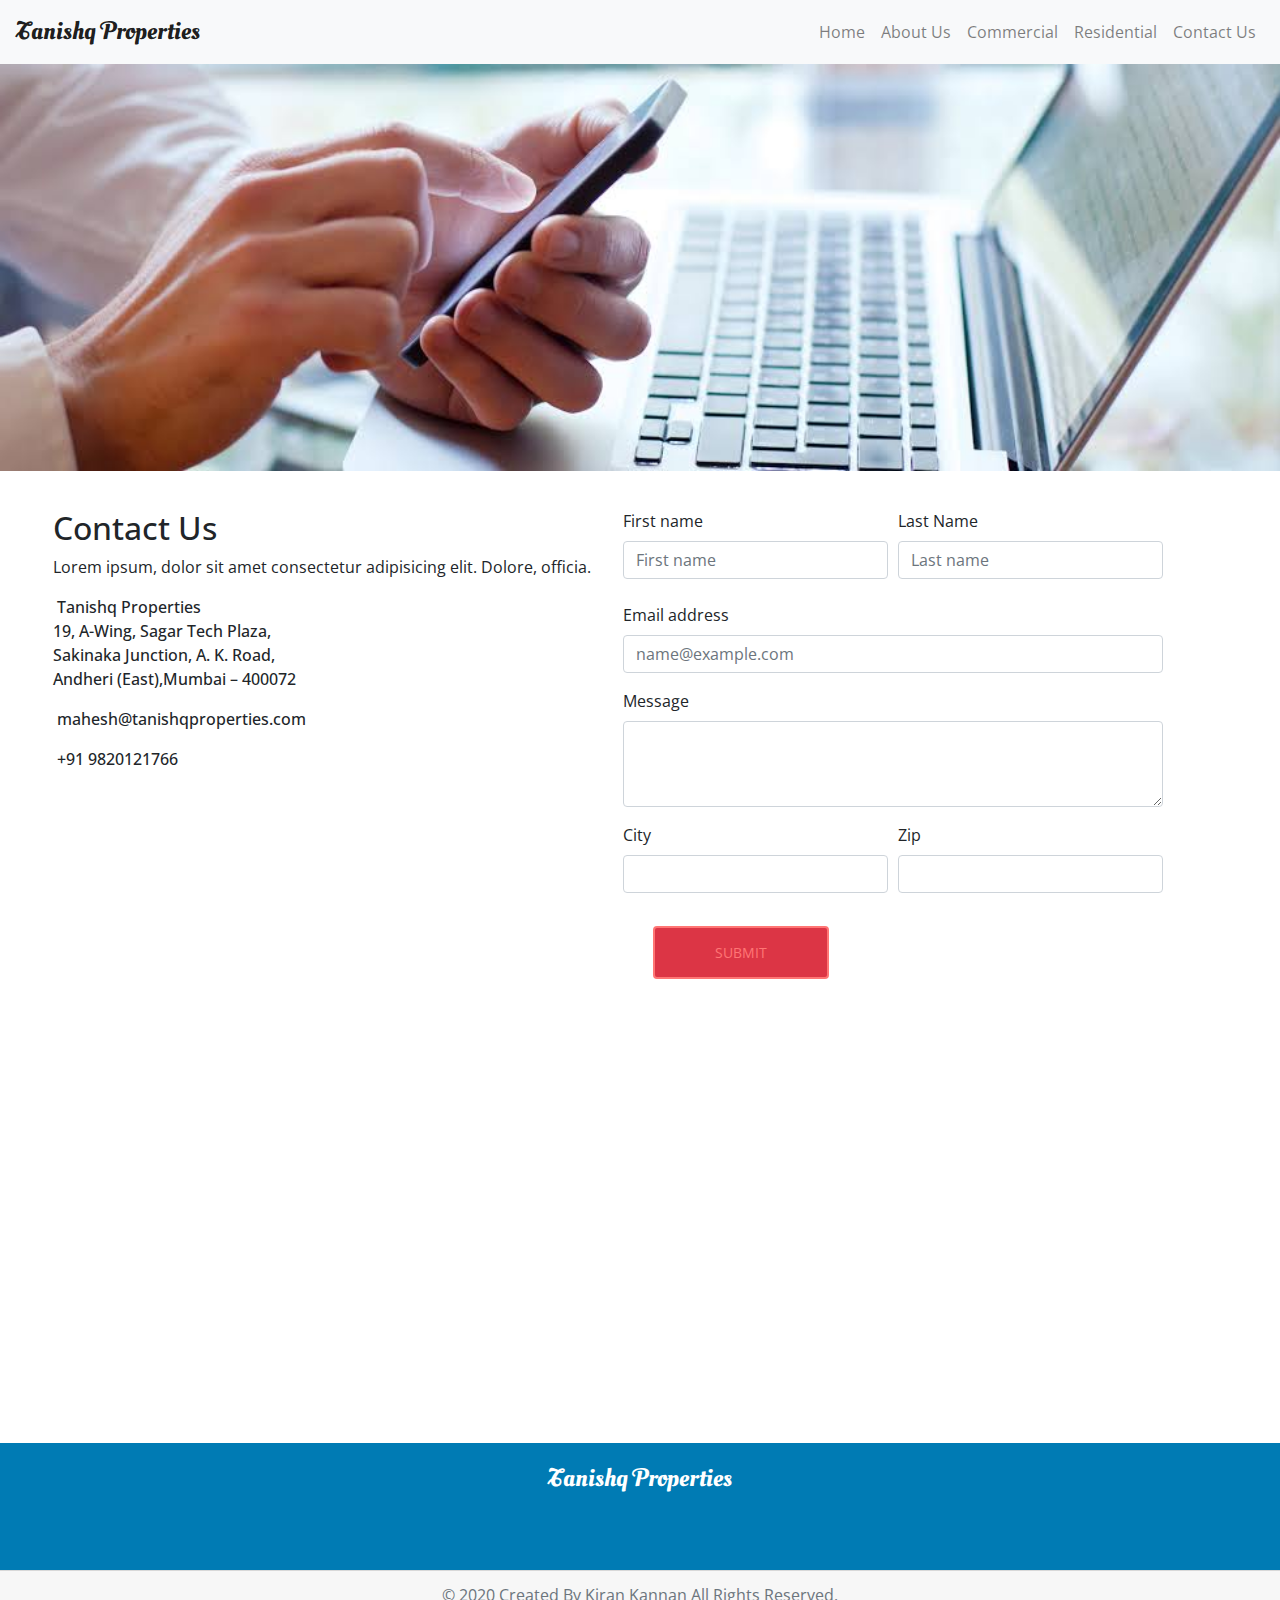
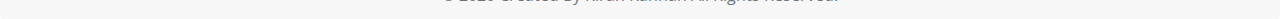
<file: contact.html>
<!DOCTYPE html>
<html lang="en">

<head>
  <meta charset="UTF-8">
  <meta name="viewport" content="width=device-width, initial-scale=1.0">
  <meta http-equiv="X-UA-Compatible" content="ie=edge">
  <title>Tanishq Properties</title>
  <link rel="stylesheet" href="https://stackpath.bootstrapcdn.com/bootstrap/4.4.1/css/bootstrap.min.css" integrity="sha384-Vkoo8x4CGsO3+Hhxv8T/Q5PaXtkKtu6ug5TOeNV6gBiFeWPGFN9MuhOf23Q9Ifjh" crossorigin="anonymous">
  <link rel="stylesheet" href="css/styles.css">
  <link rel="stylesheet" href="css/contactstyle.css">
  <link rel="stylesheet" href="https://use.fontawesome.com/releases/v5.12.0/css/all.css" integrity="sha384-REHJTs1r2ErKBuJB0fCK99gCYsVjwxHrSU0N7I1zl9vZbggVJXRMsv/sLlOAGb4M" crossorigin="anonymous">
  <script data-ad-client="ca-pub-1136068581601224" async src="https://pagead2.googlesyndication.com/pagead/js/adsbygoogle.js"></script>
</head>

<body>

  <!-- Navbar Start -->
  <nav class="navbar navbar-expand-lg navbar-light bg-light sticky-top">
    <a class="navbar-brand tp-logo" href="index.html">Tanishq Properties</a>
    <button class="navbar-toggler" type="button" data-toggle="collapse" data-target="#navbarNavAltMarkup" aria-controls="navbarNavAltMarkup" aria-expanded="false" aria-label="Toggle navigation">
      <span class="navbar-toggler-icon"></span>
    </button>
    <div class="collapse navbar-collapse justify-content-end" id="navbarNavAltMarkup">
      <div class="navbar-nav nav-item">
        <a class="nav-item nav-link" href="index.html">Home</a>
        <a class="nav-item nav-link" href="index.html#aboutus">About Us</a>
        <a class="nav-item nav-link" href="commercial.html">Commercial</a>
        <a class="nav-item nav-link" href="residential.html">Residential</a>
        <a class="nav-item nav-link" href="contact.html">Contact Us</a>
      </div>
    </div>
  </nav>
  <!-- Navbar End -->



  <!-- Contact us Header image Start -->
  <div>
    <img src="images/contact3.jpg" class="img-fluid" alt="Responsive image" width="1366">
  </div>
  <!-- Contact us Header image End -->



  <!-- Contact us Main Start -->
  <div class="container container-contact">
    <div class="row">
      <div class="col-sm">
        <h2>Contact Us</h2>
        <p>Lorem ipsum, dolor sit amet consectetur adipisicing elit. Dolore, officia.</p>
        <p class="contact-add">
          <i class="fas fa-map-marker-alt"></i>&nbsp;Tanishq Properties <br>
          19, A-Wing, Sagar Tech Plaza,<br>
          Sakinaka Junction, A. K. Road,<br>
          Andheri (East),Mumbai – 400072
        </p>
        <p class="contact-add">
          <i class="fas fa-envelope"></i>&nbsp;mahesh@tanishqproperties.com
        </p>
        <p class="contact-add">
          <i class="fas fa-mobile-alt"></i>&nbsp;+91 9820121766
        </p>
      </div>
      <div class="col-sm">
        <form>
          <div class="form-row">
            <div class="col">
              <label for="validationServer01">First name</label>
              <input type="text" class="form-control" placeholder="First name">
            </div>
            <div class="col">
              <label for="validationServer01">Last Name</label>
              <input type="text" class="form-control" placeholder="Last name">
            </div>
          </div>
          <br>
          <div class="form-group">
            <label for="exampleFormControlInput1">Email address</label>
            <input type="email" class="form-control" id="exampleFormControlInput1" placeholder="name@example.com">
          </div>
          <div class="form-group">
            <label for="inputAddress2">Message</label>
            <textarea class="form-control" id="exampleFormControlTextarea1" rows="3"></textarea>
          </div>
          <div class="form-row">
            <div class="form-group col-md-6">
              <label for="inputCity">City</label>
              <input type="text" class="form-control" id="inputCity">
            </div>
            <div class="form-group col-md-6">
              <label for="inputZip">Zip</label>
              <input type="text" class="form-control" id="inputZip">
            </div>
          </div>
          <div class="form-group">
            <button type="submit" class="btn btn-danger">Submit</button>
          </div>
        </form>
      </div>
    </div>
  </div>
  <!-- Contact us Main End -->



  <!-- Map frame Start -->
  <div class="container">
    <iframe
      src="https://www.google.com/maps/embed?pb=!1m18!1m12!1m3!1d7540.264276248036!2d72.88479147182997!3d19.101858222662415!2m3!1f0!2f0!3f0!3m2!1i1024!2i768!4f13.1!3m3!1m2!1s0x0%3A0x4d84e44aa42264d3!2sSagar%20Tech%20Plaza.!5e0!3m2!1sen!2sin!4v1579661752544!5m2!1sen!2sin"
      width="100%" height="450" frameborder="0" style="border:0;" allowfullscreen=""></iframe>
  </div>
  <!-- Map Frame End -->



  <!-- Footer Start -->
  <footer class="position-sticky">
    <div class="footer-box text-center">
      <div class="">
        <h5><a class="tp-logo footer-logo" href="index.html">Tanishq Properties</a></h5>
        <p class="text-center">
          <a href="#" class="social-link"><i class="fab fa-facebook"></i></a>
          <a href="#" class="social-link"><i class="fab fa-twitter"></i></a>
          <a href="#" class="social-link"><i class="fab fa-instagram"></i></a>
          <a href="#" class="social-link"><i class="fab fa-youtube"></i></a>
          <a href="#" class="social-link"><i class="fab fa-linkedin-in"></i></a>
        </p>
      </div>
    </div>
    <div class="card-footer text-muted text-center">
      © 2020 Created By Kiran Kannan All Rights Reserved.
    </div>
  </footer>
  <!-- Footer End -->



  <!-- Scripts Start -->
  <script src="https://code.jquery.com/jquery-3.4.1.slim.min.js" integrity="sha384-J6qa4849blE2+poT4WnyKhv5vZF5SrPo0iEjwBvKU7imGFAV0wwj1yYfoRSJoZ+n" crossorigin="anonymous"></script>
  <script src="https://cdn.jsdelivr.net/npm/popper.js@1.16.0/dist/umd/popper.min.js" integrity="sha384-Q6E9RHvbIyZFJoft+2mJbHaEWldlvI9IOYy5n3zV9zzTtmI3UksdQRVvoxMfooAo" crossorigin="anonymous"></script>
  <script src="https://stackpath.bootstrapcdn.com/bootstrap/4.4.1/js/bootstrap.min.js" integrity="sha384-wfSDF2E50Y2D1uUdj0O3uMBJnjuUD4Ih7YwaYd1iqfktj0Uod8GCExl3Og8ifwB6" crossorigin="anonymous"></script>
  <!-- Scripts End -->


</body>

</html>
</file>
<file: css/styles.css>
/* Google font import Start */
@import url('https://fonts.googleapis.com/css?family=Oleo+Script+Swash+Caps&display=swap');
@import url('https://fonts.googleapis.com/css?family=Open+Sans&display=swap');
@import url('https://fonts.googleapis.com/css?family=Croissant+One|Open+Sans&display=swap');
@import url('https://fonts.googleapis.com/css?family=Libre+Franklin:700');

/* Global css */
body {
  font-family: -apple-system, BlinkMacSystemFont, 'Segoe UI', Roboto, Oxygen, Ubuntu, Cantarell, 'Open Sans', 'Helvetica Neue', sans-serif;
  margin: 0;
  padding: 0;
}

a:hover {
  color: white;
}

/* Navbar logo */
.tp-logo {
  font-family: 'Oleo Script Swash Caps', cursive;
}

/* Navbar content  */
.navbar-background {
  background-color: #007BB4;
  border-bottom: solid 2px #ff7675;
}

.navbar-dark .navbar-nav .nav-link {
  color: white;
  font-family: -apple-system, BlinkMacSystemFont, 'Segoe UI', Roboto, Oxygen, Ubuntu, Cantarell, 'Open Sans', 'Helvetica Neue', sans-serif;
}

.navbar-dark .navbar-nav .nav-link:hover {
  color: #ff7675;
}

.nav-item {
  font-weight: 400;
}

.navbar-color {
  color: white;
}

/* Property buttons Mid section */
#property-buttons {
  height: 50vh;
}

.property-button {
  padding: 150px;
  text-align: center;
}

.middle {
  position: relative;
  top: 50%;
  left: 50%;
  transform: translate(-50%, -50%);
}

.btn {
  position: relative;
  /* display: block; */
  color: #ff7675;
  font-size: 14px;
  text-decoration: none;
  margin: 0 30px -60px;
  border: 2px solid #ff7675;
  padding: 14px 60px;
  text-transform: uppercase;
  overflow: hidden;
  transition: 1s all ease;
}

.btn::before {
  background: #ff7675;
  content: "";
  position: absolute;
  top: 50%;
  left: 50%;
  transform: translate(-50%, -50%);
  z-index: -1;
  transition: all 0.6s ease;
}

a.btn1 {
  font-weight: 600;
}

a.btn1:hover {
  color: white;
}

.btn1::before {
  width: 100%;
  height: 0%;
  transform: translate(-50%, -50%) rotate(45deg);
}

.btn1:hover::before {
  height: 380%;
}

/* Aboutus section */
#aboutus-section {
  height: 110vh;
  display: flex;
  flex-direction: column;
  align-items: center;
  text-align: center;
  margin: auto;
  color: #efefef;
  background: linear-gradient(rgba(44, 44, 44, 0.80), rgba(44, 44, 44, 0.80)), url('../images/aboutus-back.jpg') no-repeat;
  background-size: cover;
  background-attachment: fixed;
}

.aboutus-head {
  font-family: 'Libre Franklin', sans-serif;
  font-size: 48px;
  text-transform: uppercase;
  margin-top: 100px;
}

.aboutus-content {
  font-size: 21px;
  width: 80%;
  margin: auto;
  line-height: 1.75em;
}

/* Profile image section */
.profile-image-mahesh {
  margin-top: 40px;
  border-radius: 100px;
  border: 3px solid #ff7675;
}

.profile-image-p-head {}

.profile-image-link {
  margin: 0;
}

.card-link {
  color: #ff7675;
  margin-right: 15px;
  margin-left: 9px;
  font-size: 22px;
  text-decoration: none;
  transition: .3s linear;
}

/* footer section */
.footer-box {
  background-color: #007BB4;
  padding: 20px;
}

a.tp-logo {
  text-decoration: none;
  color: white;
  transition: .3s linear;
  font-size: 25px;
}

a.tp-logo:hover {
  color: black;
}

.social-link {
  color: #001a21;
  margin-right: 25px;
  font-size: 22px;
  text-decoration: none;
  transition: .3s linear;
}
</file>
<file: css/contactstyle.css>
/* Contact html css */
.container-contact {
  margin: 3%;
}

.contact-add {
  font-weight: 500;
}
</file>
